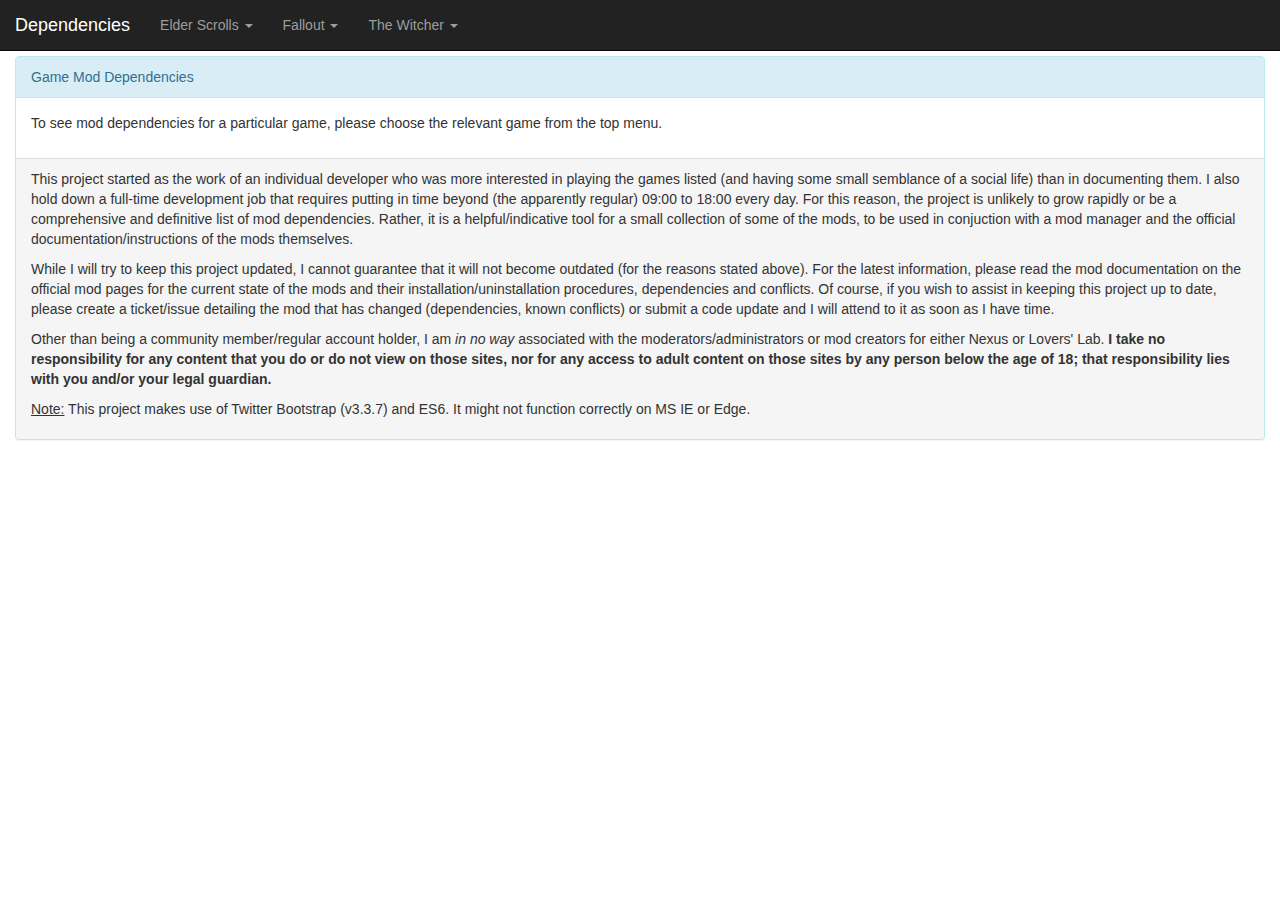
<file: index.html>
<!DOCTYPE html >
<html>

  <head>
    <meta charset="UTF-8">
    <meta http-equiv="X-UA-Compatible" content="IE=edge">
    <meta name="viewport" content="width=device-width, initial-scale=1">
    <meta name="description" content="Work out which Skyrim standard/Special Edition mods you can install, based on installed dependencies." />
    <meta name="author" content="Nigel Nquande" />
    <title>Yggdrasill: Tree of Skyrim Mod Dependencies</title>
    <link rel="stylesheet" href="https://cdnjs.cloudflare.com/ajax/libs/twitter-bootstrap/3.3.7/css/bootstrap.min.css" integrity="sha256-916EbMg70RQy9LHiGkXzG8hSg9EdNy97GazNG/aiY1w=" crossorigin="anonymous" />
    <link rel="stylesheet" href="./style.css" />
    <script src="https://cdnjs.cloudflare.com/ajax/libs/jquery/1.12.4/jquery.min.js" integrity="sha256-ZosEbRLbNQzLpnKIkEdrPv7lOy9C27hHQ+Xp8a4MxAQ=" crossorigin="anonymous"></script>
    <script src="https://cdnjs.cloudflare.com/ajax/libs/twitter-bootstrap/3.3.7/js/bootstrap.min.js" integrity="sha256-U5ZEeKfGNOja007MMD3YBI0A3OSZOQbeG6z2f2Y0hu8=" crossorigin="anonymous"></script>
  </head>

  <body>
    <nav id="topNav" class="navbar navbar-default navbar-inverse navbar-fixed-top" role="navigation">
      <div class="container-fluid">  
        <div class="navbar-header">
          <button type="button" class="navbar-toggle" data-toggle="collapse" data-target="#topNavCollapse" aria-expanded="false">
            <span class="sr-only">Toggle navigation</span>
            <span class="icon-bar"></span> <span class="icon-bar"></span> <span class="icon-bar"></span>
          </button>
          <a class="navbar-brand" href="./index.html" title="Game Mod Dependencies">Dependencies</a>
        </div>
        <!-- Collect the nav links, forms, and other content for toggling -->
        <div class="collapse navbar-collapse" id="topNavCollapse">
          <ul class="nav navbar-nav">
            <li tabindex="-1" class="dropdown"><a href="#" class="dropdown-toggle" data-toggle="dropdown" role="button" aria-haspopup="true" aria-expanded="true">Elder Scrolls <span class="caret"></span></a>
              <ul class="dropdown-menu">
                <li ><a href="./mwind.html">Morrowwind</a></li>
                <li ><a href="./oblivion.html">Oblivion</a></li>
                <li><a href="./skyrim.html">Skyrim</a></li>
              </ul>
            </li>
            <li tabindex="-1" class="dropdown"><a href="#" class="dropdown-toggle" data-toggle="dropdown" role="button" aria-haspopup="true" aria-expanded="false">Fallout <span class="caret"></span></a>
              <ul class="dropdown-menu">
                <li ><a href="./fallout4.html">Fallout 4</a></li>
              </ul>
            </li>
            <li tabindex="-1" class="dropdown"><a href="#" class="dropdown-toggle" data-toggle="dropdown" role="button" aria-haspopup="true" aria-expanded="false">The Witcher <span class="caret"></span></a>
              <ul class="dropdown-menu">
                <li ><a href="./witcher2.html">The Witcher II: Assassin of Kings</a></li>
                <li ><a href="./witcher3.html">The Witcher III: Wild Hunt</a></li>
              </ul>
            </li>
          </ul>
        </div>
      </div>
    </nav>
    <div class="spacer"><p>&nbsp;</p></div>
    <div class="container-fluid">    
      <!-- info panel here -->
      <div class="panel panel-info">
        <div class="panel-heading">Game Mod Dependencies</div>
        <div class="panel-body">
          <p>To see mod dependencies for a particular game, please choose the relevant game from the top menu.</p>
        </div>
        <div class="panel-footer">
          <p>This project started as the work of an individual developer who was more interested in playing the games listed (and having some small semblance of a social life) than in documenting them. I also hold down a full-time development job that requires putting in time beyond (the apparently regular) 09:00 to 18:00 every day. For this reason, the project is unlikely to grow rapidly or be a comprehensive and definitive list of mod dependencies. Rather, it is a helpful/indicative tool for a small collection of some of the mods, to be used in conjuction with a mod manager and the official documentation/instructions of the mods themselves.</p><p>While I will try to keep this project updated, I cannot guarantee that it will not become outdated (for the reasons stated above). For the latest information, please read the mod documentation on the official mod pages for the current state of the mods and their installation/uninstallation procedures, dependencies and conflicts. Of course, if you wish to assist in keeping this project up to date, please create a ticket/issue detailing the mod that has changed (dependencies, known conflicts) or submit a code update and I will attend to it as soon as I have time.</p>
          <p>Other than being a community member/regular account holder, I am <em>in no way</em> associated with the moderators/administrators or mod creators for either Nexus or Lovers' Lab. <strong>I take no responsibility for any content that you do or do not view on those sites, nor for any access to adult content on those sites by any person below the age of 18; that responsibility lies with you and/or your legal guardian.</strong></p><p><span class="note">Note:</span> This project makes use of Twitter Bootstrap (v3.3.7) and ES6. It might not function correctly on MS IE or Edge.</p>
        </div>
      </div>
    </div>
  </body>

</html>
</file>
<file: style.css>
.alpaca-field-optiontree > input[type='text'] { display:none !important; /* hide the input text field of option trees */ }
div.spacer { clear:both; visibility: hidden; font-size: 2.5rem; margin-top: 1rem; margin-bottom: 1rem; }
span.note { text-decoration: underline; }
</file>
